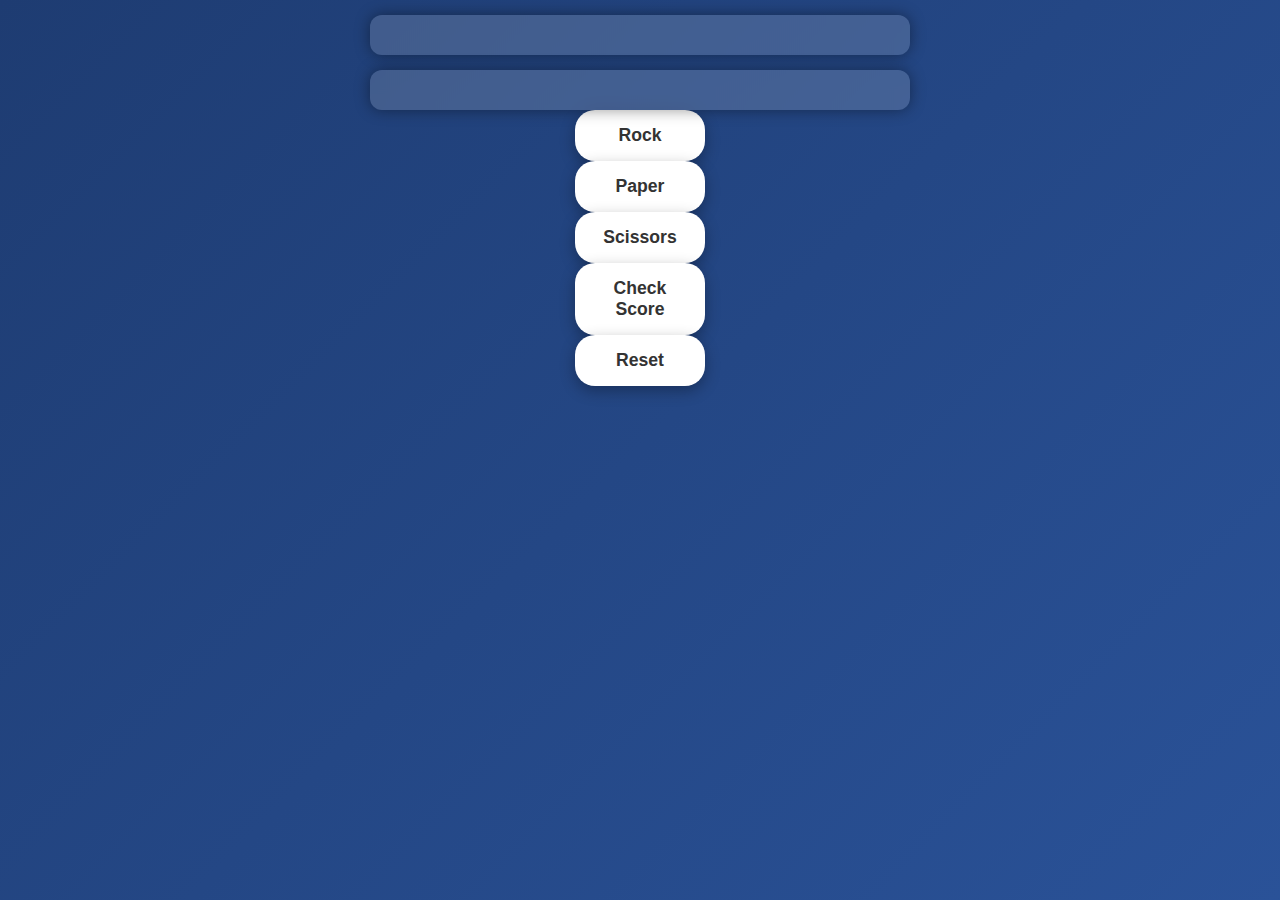
<file: index.html>
<!DOCTYPE html>
<html lang="en">
<head>
    <meta charset="UTF-8">
    <meta name="viewport" content="width=device-width, initial-scale=1.0">
    <title>Rock Paper Scissors - Object Version</title>

    <style>
        body {
            margin: 0;
            padding: 0;
            font-family: Poppins, sans-serif;
            background: linear-gradient(135deg, #1e3c72, #2a5298);
            display: flex;
            flex-direction: column;
            align-items: center;
            color: white;
            min-height: 100vh;
        }

        h1 {
            margin-top: 30px;
            font-size: 2.5rem;
            text-shadow: 0 0 10px rgba(0,0,0,0.5);
        }

        #display, #display1 {
            width: 80%;
            max-width: 500px;
            padding: 20px;
            border-radius: 12px;
            font-size: 1.2rem;
            margin-top: 15px;
            background: rgba(255,255,255,0.15);
            backdrop-filter: blur(6px);
            box-shadow: 0 0 15px rgba(0,0,0,0.4);
        }

        /* Buttons container */
        .btn-container {
            margin-top: 40px;
            display: flex;
            gap: 25px;
        }

        /* Buttons */
        button {
            background: white;
            border: none;
            border-radius: 20px;
            width: 130px;
            padding: 15px;
            box-shadow: 0 5px 15px rgba(0,0,0,0.3);
            cursor: pointer;
            font-size: 1.1rem;
            font-weight: bold;
            color: #333;
            transition: 0.25s;
            display: flex;
            flex-direction: column;
            align-items: center;
        }

        button:hover {
            transform: translateY(-8px);
            box-shadow: 0 8px 25px rgba(0,0,0,0.4);
        }

        button img {
            width: 60px;
            margin-bottom: 8px;
        }

        /* Reset button */
        #reset {
            margin-top: 30px;
            background: #ff5252;
            color: white;
            width: 200px;
        }

        #reset:hover {
            background: #ff0000;
        }
    </style>
</head>

<body>
    <div id="display"></div>
    <div id="display1"></div>
    <button
    onclick="pickComputer();
    pickUser('Rock');
    // checkScore();
    ">Rock</button>

    <button 
    onclick="pickComputer();
    pickUser('Paper');
    // checkScore();
    ">Paper</button>

    <button
     onclick="pickComputer();
    pickUser('Scissors');
    // checkScore();
    ">Scissors</button>

    <button onclick="checkScore();"> Check Score</button>

    <button
    onclick="
    ResetOut(); 
    Score.scoreLose=Score.scoreTie=Score.scoreWin=0;
    ">Reset</button>

    <script>
        //For Score
        const Score = JSON.parse(localStorage.getItem('Score'));
       /* {
        scoreWin: 0,
        scoreTie: 0,
        scoreLose: 0
        } */
        
        //For Computer Random Check
        let computer ='', numberGenerate;;
        function pickComputer () {
            numberGenerate = Math.random();
            if(numberGenerate >= 0 && numberGenerate <=1/3){
                computer = 'Rock';
                console.log(computer);
            }
            else if(numberGenerate >= 1/3 && numberGenerate <= 2/3){
                computer = 'Paper';
                console.log(computer);
            }
            else if(numberGenerate >= 2/3 && numberGenerate <= 1){
                computer = 'Scissors';
                console.log(computer);
            }
        }

        let result ='';
        function pickUser(value){
        
            //For Rock check
            if(value === 'Rock'){
                if(computer === 'Rock'){
                    // scoreTie++;
                    result = `It's Tie`;
                    console.log(`Your's : ${value}, Computers : ${computer}, It's Tie`);    
                }     
                else  if(computer === 'Paper'){
                    // scoreLose++;
                    result = `You Lose`;
                    console.log(`Your's : ${value}, Computers : ${computer}, You Lose`);
                }   
                else  if(computer === 'Scissors'){
                    // scoreWin++;
                    result = `You Won`;
                    console.log(`Your's : ${value}, Computers :${computer}, You Won`);
                }   
            }
            //For Paper Check
             if(value === 'Paper'){
                if(computer === 'Rock'){
                    // scoreWin++;
                    result = `You Won`;
                    console.log(`Your's : ${value}, Computers : ${computer}, You Won`);
                }     
                else  if(computer === 'Paper'){
                    // scoreTie++;
                    result = `It's Tie`;
                    console.log(`Your's : ${value}, Computers : ${computer}, It's Tie`);
                }   
                else  if(computer === 'Scissors'){
                    // scoreLose++;
                    result = `You Lose`;
                    console.log(`Your's : ${value}, Computers :${computer}, You Lose`);
                }   
            }
            //For Scissors Check
             if(value === 'Scissors'){
                if(computer === 'Rock'){
                    // scoreLose++;
                    result = `You Lose`;
                    console.log(`Your's : ${value}, Computers : ${computer}, You Lose`);
                }     
                else  if(computer === 'Paper'){
                    // scoreWin++;
                    result = `You Won`;
                    console.log(`Your's : ${value}, Computers : ${computer}, You Won`);
                }   
                else  if(computer === 'Scissors'){
                    // scoreTie++;
                    result = `It's Tie`;
                    console.log(`Your's : ${value}, Computers :${computer}, It's Tie`);
                }   
            }

            if(result === 'You Won'){
                Score.scoreWin++;
            }
            else if(result === 'You Lose'){
                Score.scoreLose++;
            }
            else if(result === `It's Tie`){
                Score.scoreTie++;
            }

            document.getElementById('display').innerText =`Your's : ${value}, Computers :${computer}, ${result}`;
            checkScore();
        }

        function ResetOut(){
            displayResult = document.getElementById('display').innerText ='';
            displayResult = document.getElementById('display1').innerText ='';
            alert(`The Score is reset.`);
        }

        //For Score Check Function
        function checkScore (){
            
            //to store in local     
            localStorage.setItem('Score',JSON.stringify(Score));
             document.getElementById('display1').innerText =`Won: ${Score.scoreWin} \t  Tie:${Score.scoreTie} \t  Lose:${Score.scoreLose}`;        
        }
    </script>
</body>
</html>
</file>
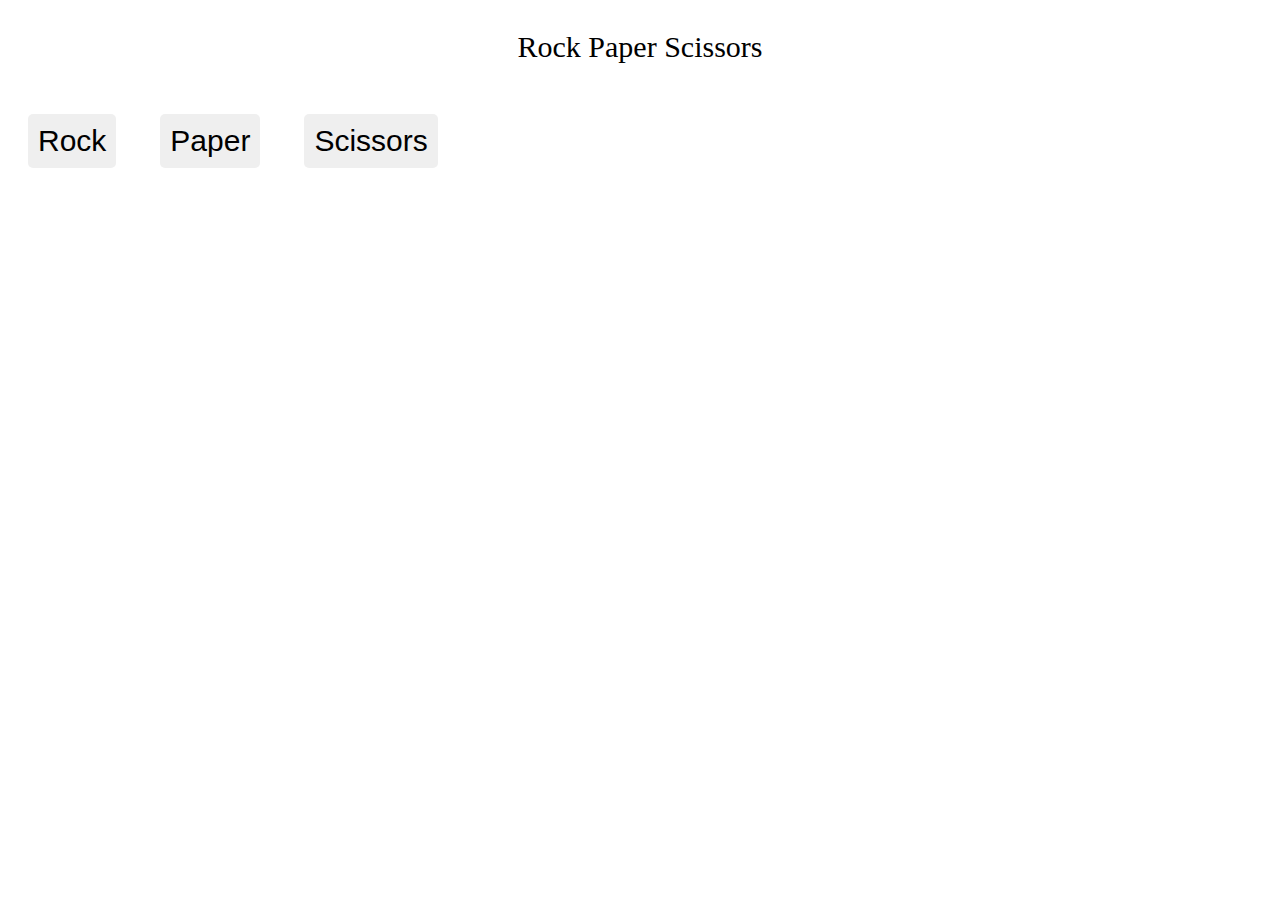
<file: rock_paper.html>
<!DOCTYPE html>
<html lang="en">
<head>
    <meta charset="UTF-8">
    <meta name="viewport" content="width=device-width, initial-scale=1.0">
    <title>Rock Paper</title>
    <style>
        p{
            font-size: 30px;
            text-align: center;
        }
        button{
            font-size: 30px;
            margin: 20px;
            border-radius: 5px;
            border: none;
            padding: 10px;
        }
    </style>
</head>
<body>
    <p>Rock Paper Scissors</p>
    <button onclick="
        const randomRock = Math.random();
        if(randomRock >= (1/3)){
            alert(`It's Rock, The game is draw`);
        }
        else if(randomRock >= (1/3) || randomRock <= (2/3)){
            alert(`It's Paper, You Win`);
        }
        else if (randomRock <= 1){
            alert(`It's Scissors, You lose`);
        }
    "> Rock </button>

    <button onclick="
    const randomPaper = Math.random();
        if(randomPaper >= (1/3)){
            alert(`It's Rock, You lose`);
        }
        else if(randomPaper >= (1/3) || randomPaper <= (2/3)){
            alert(`It's Paper, It's Draw`);
        }
        else if (randomPaper <= 1){
            alert(`It's Scissors, You Win`);
        }
    "> Paper</button>

    <button onclick="
     const randomScissors = Math.random();
        if(randomScissors >= (1/3)){
            alert(`It's Rock, You Win`);
        }
        else if(randomScissors >= (1/3) || randomScissors <= (2/3)){
            alert(`It's Paper, you lose`);
        }
        else if (randomScissors <= 1){
            alert(`It's Scissors, It's draw`);
        }
    "> Scissors </button>

    <script>
          
    </script>
</body>
</html>
</file>
